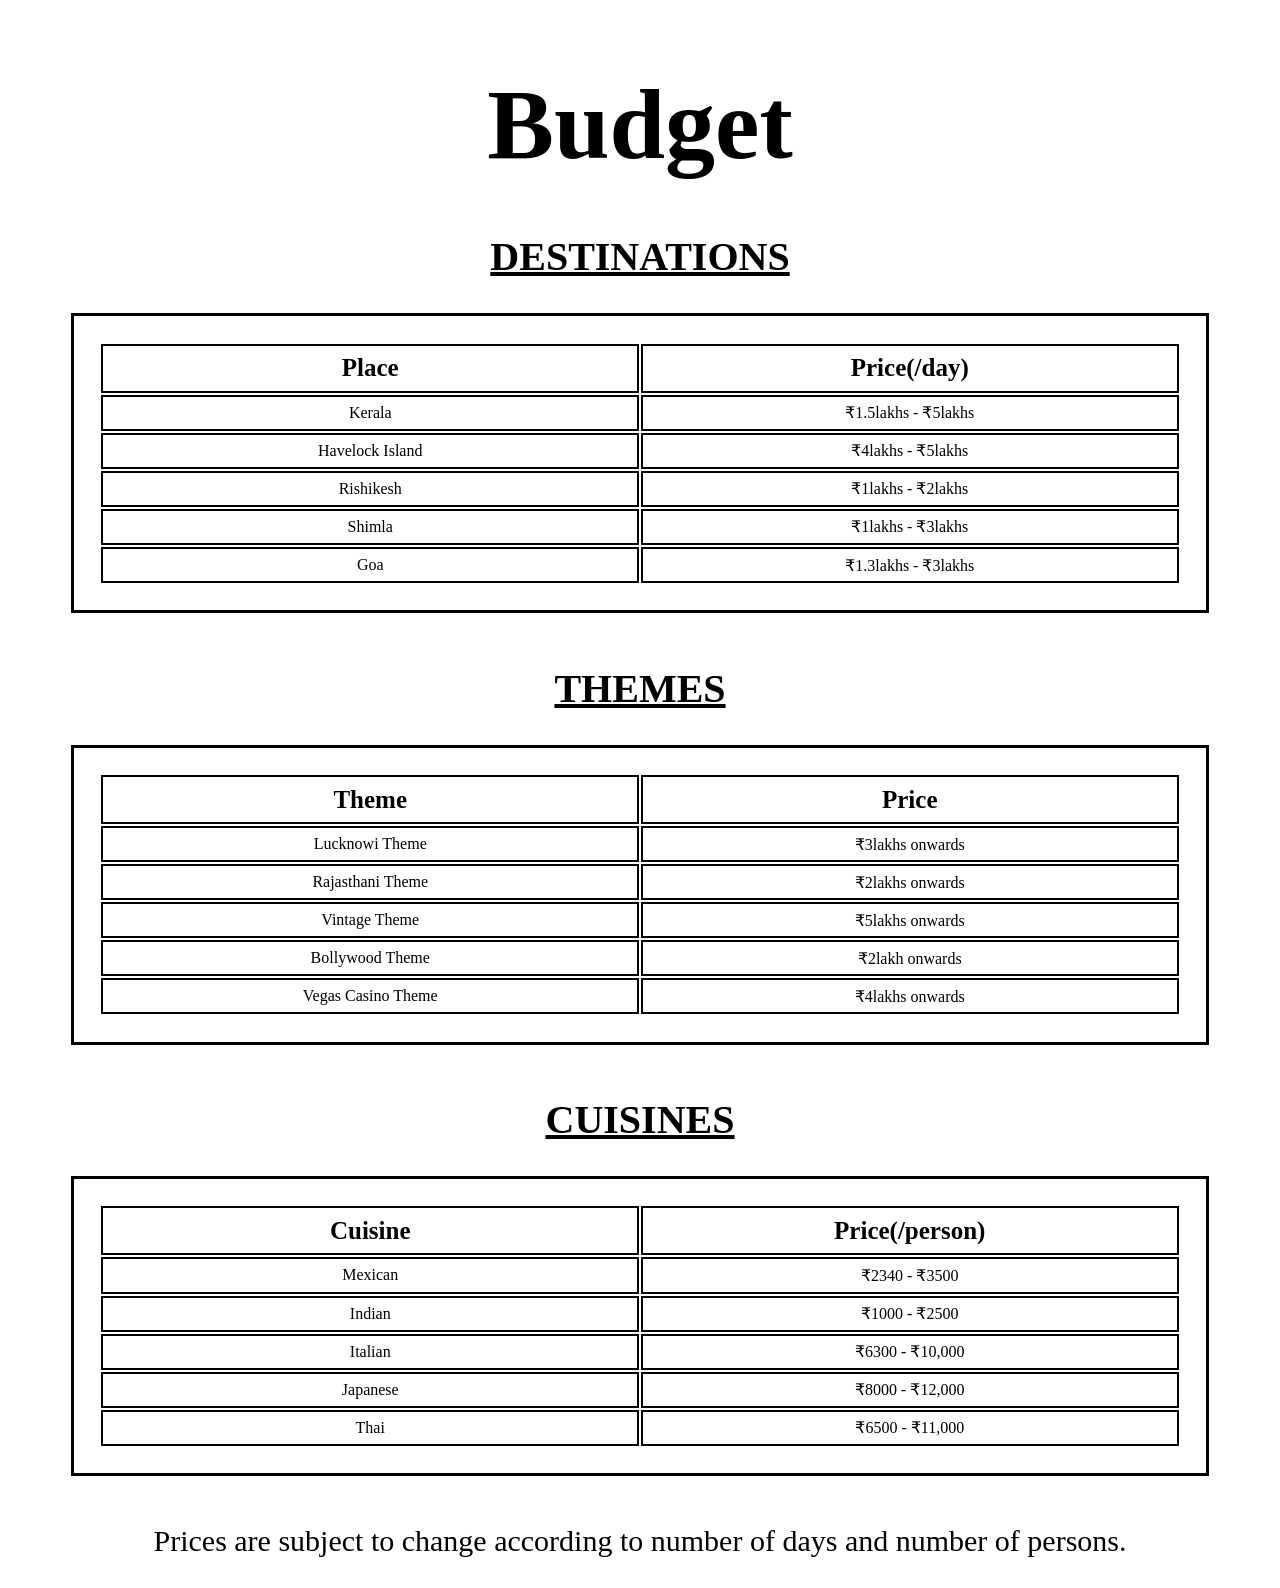
<file: budget.html>
<!DOCTYPE html>
        <html lang="en">
        <head>
            <link href="css1.css" rel="stylesheet"></link>
            <meta charset="UTF-8">
            <meta name="viewport" content="width=device-width, initial-scale=1.0">
            <title>mydreamwedding</title>
        </head>
        <body>
            <h1>Budget</h1>
            <br>
            <h2 style="text-align:center;"><u><b>DESTINATIONS</b></u></h2>
            <table>
                <tr>
                    <td style = "font-size: 25px"><b>Place</b></td>
                    <td style = "font-size: 25px"><b>Price(/day)</b></td>
                </tr>
                <tr>
                    <td>Kerala</td>
                    <td>₹1.5lakhs - ₹5lakhs</td>
                </tr>
                <tr>
                    <td>Havelock Island</td>
                    <td>₹4lakhs - ₹5lakhs</td>
                </tr>
                <tr>
                    <td>Rishikesh</td>
                    <td>₹1lakhs - ₹2lakhs</td>
                </tr>
                <tr>
                    <td>Shimla</td>
                    <td>₹1lakhs - ₹3lakhs</td>
                </tr>
                <tr>
                    <td>Goa</td>
                    <td>₹1.3lakhs - ₹3lakhs</td>
                </tr>
            </table>
            <br>
            <h2 style="text-align:center;"><u><b>THEMES</b></u></h2>
            <table>
                <tr>
                    <td style = "font-size: 25px"><b>Theme</b></td>
                    <td style = "font-size: 25px"><b>Price</b></td>
                </tr>
                <tr>
                    <td>Lucknowi Theme</td>
                    <td>₹3lakhs onwards</td>
                </tr>
                <tr>
                    <td>Rajasthani Theme</td>
                    <td>₹2lakhs onwards</td>
                </tr>
                <tr>
                    <td>Vintage Theme</td>
                    <td>₹5lakhs onwards</td>
                </tr>
                <tr>
                    <td>Bollywood Theme</td>
                    <td>₹2lakh onwards</td>
                </tr>
                <tr>
                    <td>Vegas Casino Theme</td>
                    <td>₹4lakhs onwards</td>
                </tr>
            </table>
            <br>
            <h2 style="text-align:center;"><u><b>CUISINES</b></u></h2>
            <table>
                <tr>
                    <td style = "font-size: 25px"><b>Cuisine</b></td>
                    <td style = "font-size: 25px"><b>Price(/person)</b></td>
                </tr>
                <tr>
                    <td>Mexican</td>
                    <td>₹2340 - ₹3500</td>
                </tr>
                <tr>
                    <td>Indian</td>
                    <td>₹1000 - ₹2500</td>
                </tr>
                <tr>
                    <td>Italian</td>
                    <td>₹6300 - ₹10,000</td>
                </tr>
                <tr>
                    <td>Japanese</td>
                    <td>₹8000 - ₹12,000</td>
                </tr>
                <tr>
                    <td>Thai</td>
                    <td>₹6500 - ₹11,000</td>
                </tr>
            </table>
            <br>
            <p style ="font-size: 30px;">Prices are subject to change according to number of days and number of persons.</p>
        </body>
        </html>
</file>
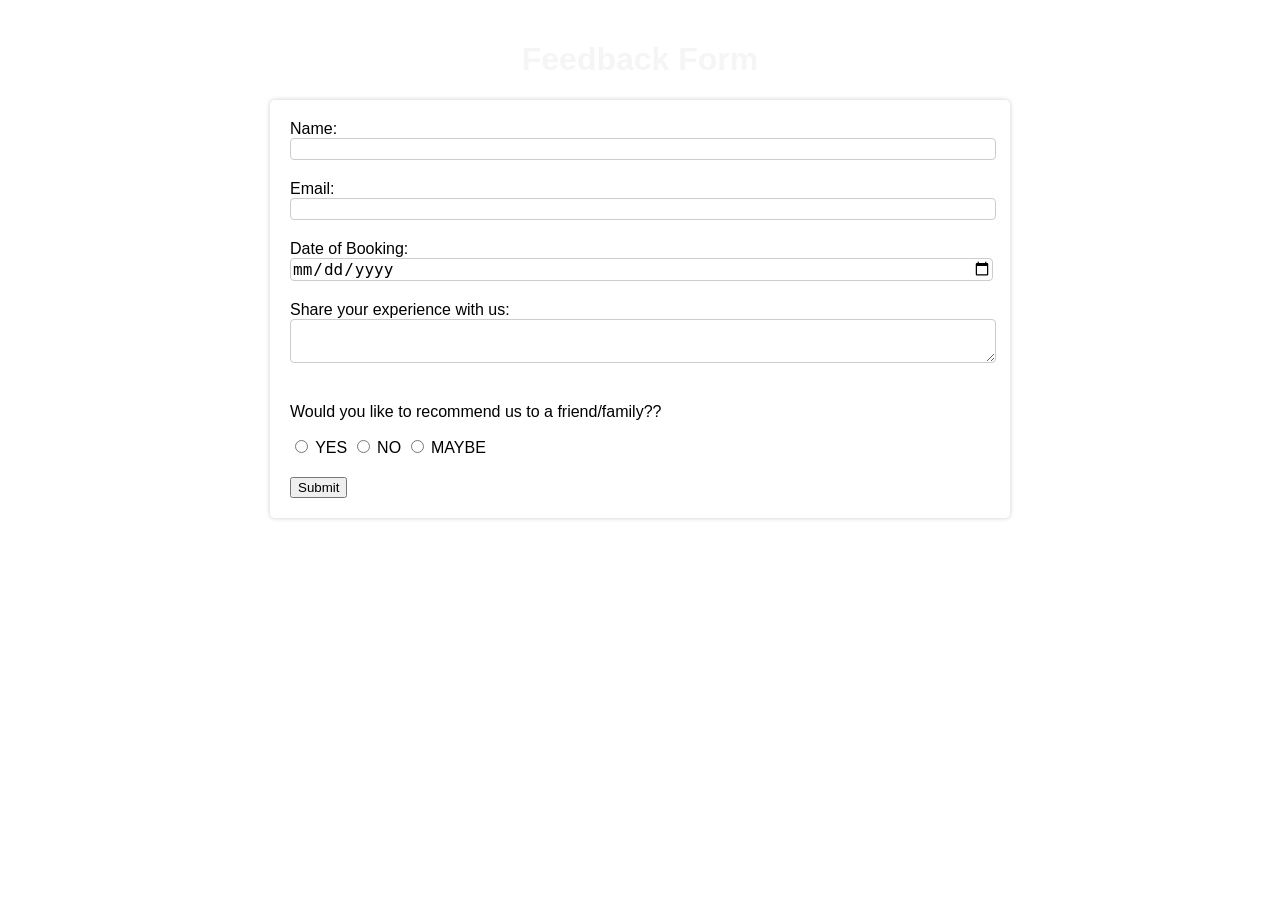
<file: feedback.html>
<!DOCTYPE html>
<html lang="en">
    <head>
        <meta charset="UTF-8">
        <meta name="viewport" content="width=device-width, initial-scale=1.0">
        <title>Feedback Form</title>
        <style>
            body {
                font-family: Arial, sans-serif;
                margin: 0;
                padding: 0;
                background-image:url('https://static.theprint.in/wp-content/uploads/2020/11/marriage.jpg');
                background-size: cover;
            }

            .container {
                max-width: 800px;
                margin: 0 auto;
                padding: 20px;
            }   

            h1 {
            color: whitesmoke;
            text-align: center;
            }

            form {
                display: flex;
                flex-direction: column;
                width: 700px;
                margin: 0 auto;
                background: #ffffff;
                padding: 20px;
                border-radius: 5px;
                box-shadow: 0 0 5px rgba(0, 0, 0, 0.2);
            }

            .input-container, .radio-container,.textarea-container {
                margin-bottom: 20px;
            }

            input[type="text"], input[type="email"], input[type="date"],textarea {
                width: 100%;
                padding: 8px auto 20px auto;
                border: 1px solid #ccc;
                border-radius: 4px;
                font-size: 16px;
            }

        </style>
    </head>
    <body>
        <div class="container">
            <h1>Feedback Form</h1>
            <form id="survey-form" action="file:///C:/Users/lilly/OneDrive/Desktop/vs%20code%20demo/feedbackthanks.html">
                <div class="input-container">
                    <label for="name">Name:</label>
                    <input type="text" id="name" name="name" required>
                </div>
                <div class="input-container">
                    <label for="email">Email:</label>
                    <input type="email" id="email" name="email" required>
                </div>
                <div class="input-container">
                    <label for="date">Date of Booking:</label>
                    <input type="date" id="date" name="date" required>
                </div>
                <div class="textarea-container">
                    <label for="comment">Share your experience with us:</label>
                    <textarea id="comment" name="comment"></textarea>
                </div>
                <div class="radio-container">
                    <p>Would you like to recommend us to a friend/family??</p>
                    <input type="radio" id="yes">
                    <label for="yes">YES</label>
                    <input type="radio" id="no">
                    <label for="no">NO</label>
                    <input type="radio" id="maybe">
                    <label for="maybe">MAYBE</label>
                </div>
                <div class="button-container">
                    <button type="submit">Submit</button>
                </div>
            </form>
        </div>
    </body>
</html>
</file>
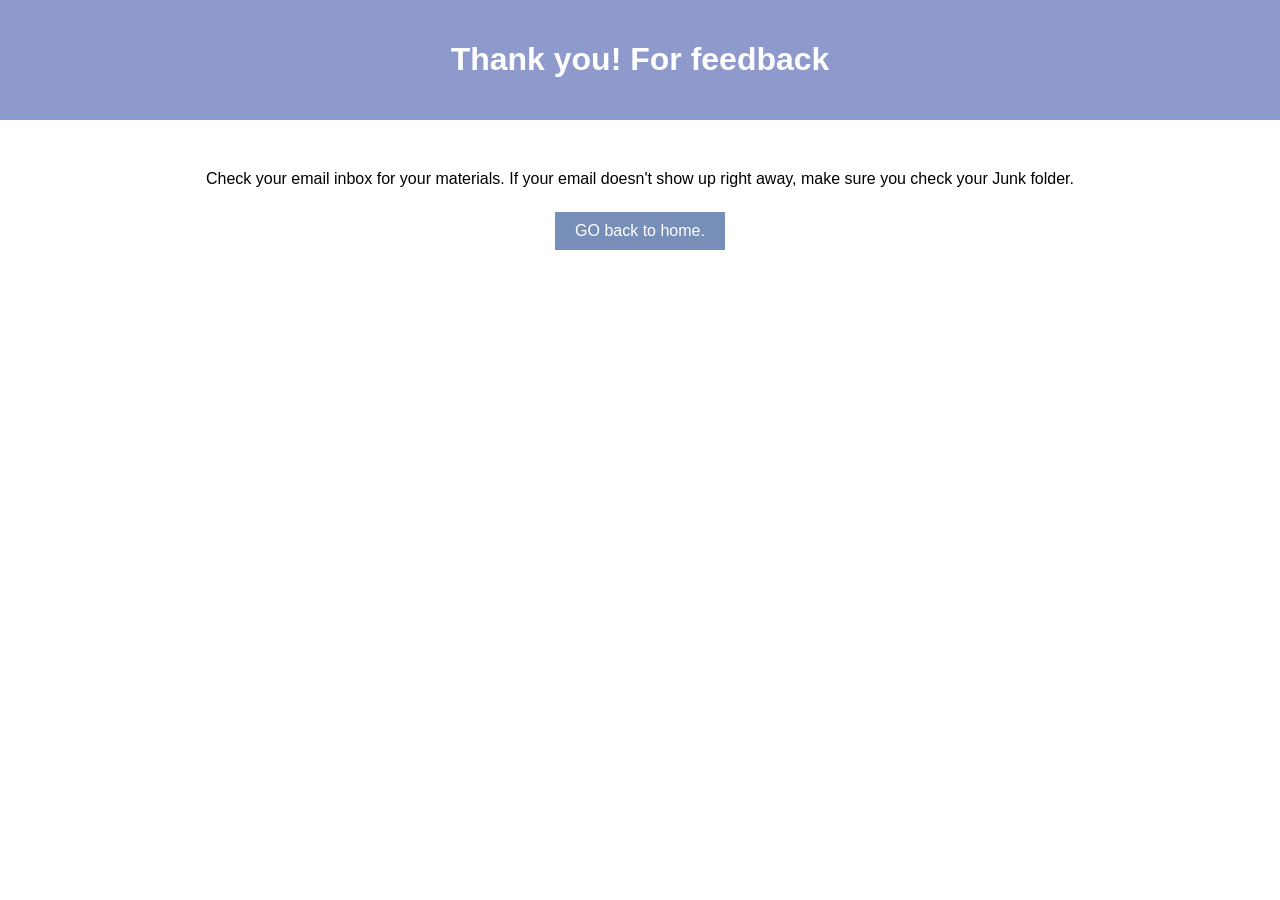
<file: feedbackthanks.html>
<!DOCTYPE html>
<html lang="en">
<head>
    <meta charset="UTF-8">
    <meta name="viewport" content="width=device-width, initial-scale=1.0">
    <title>Thank you</title>
    <style>
        body {
            font-family: Arial, sans-serif;
            margin: 0;
            padding: 0;
        }

        header {
            background-color:rgb(142, 154, 203);
            color: white;
            padding: 20px;
            text-align: center;
        }

        .container {
            margin: 50px;
            text-align: center;
        }

        p {
            font-size: 16px;
            margin-bottom: 20px;
            text-align: center;
        }

        button {
            background-color:rgb(119, 142, 185);
            border: none;
            color: white;
            padding: 10px 20px;
            text-align: center;
            text-decoration: none;
            display: inline-block;
            font-size: 16px;
            margin: 4px 2px;
            cursor: pointer;
        }
    </style>
</head>
<body>
    <header>
        <h1>Thank you! For feedback</h1>
    </header>
    <div class="container">
        <p>Check your email inbox for your materials. If your email doesn't show up right away, make sure you check your Junk folder.</p>
        <button onclick="window.location.href='file:///C:/Users/lilly/OneDrive/Desktop/vs%20code%20demo/html1.html'">GO back to home.</button>
    </div>
</body>
</html>
</file>
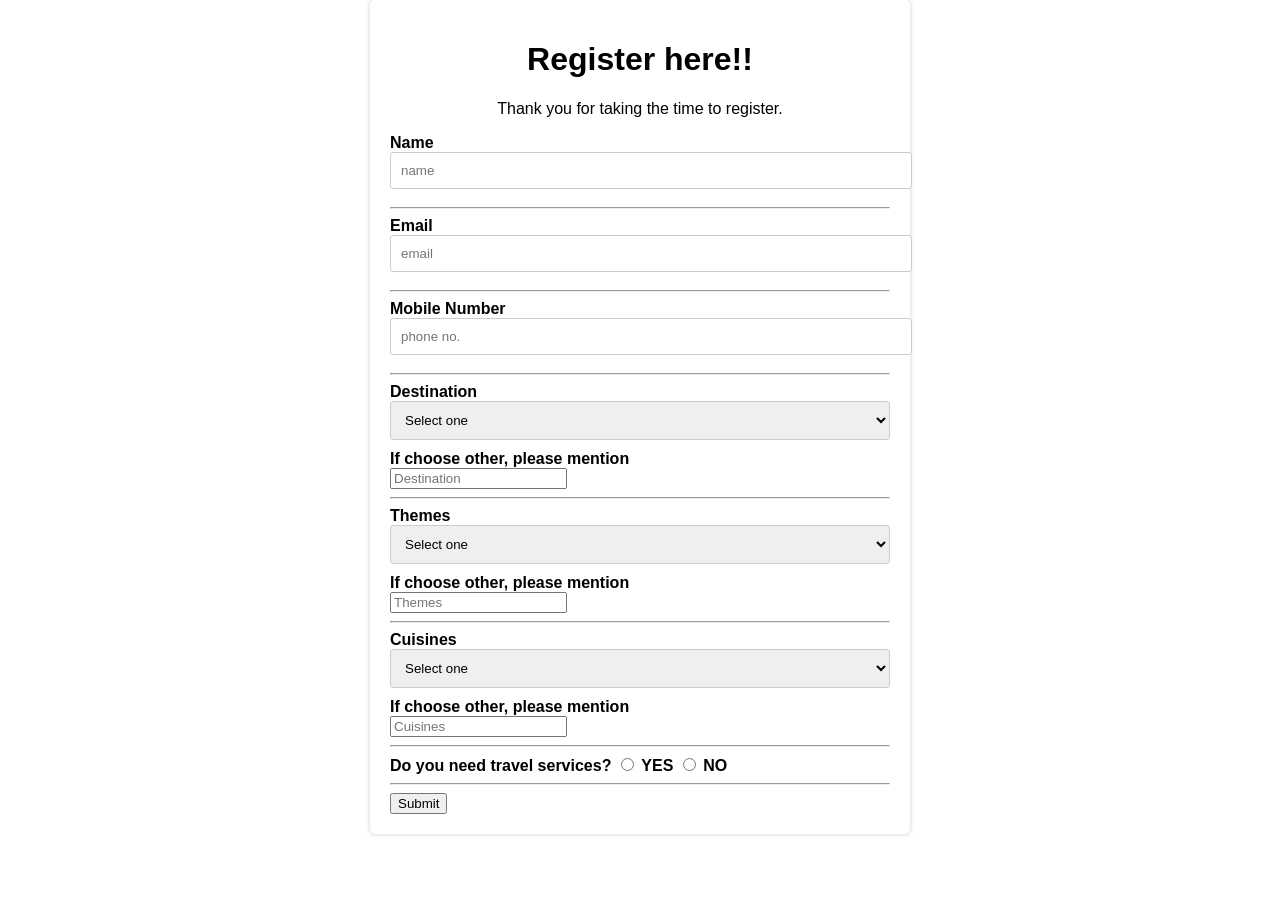
<file: register..html>
<!DOCTYPE html>
<html>
    <link rel="stylesheet" href="register.css">
    <head>
        <title>Registeration Page</title>
    </head>
    <body>
        <main>
            <form id="registration-form" action="file:///C:/Users/lilly/OneDrive/Desktop/vs%20code%20demo/thanks.html">
                <h1>Register here!!</h1>
                <p>Thank you for taking the time to register.</p>
                <label for='name'>Name</label>
                <input id='name' type='text' required placeholder='name'>
                <hr>
                <label for='email'>Email</label>
                <input id='email' type='email'required placeholder='email'>
                <hr>
                <label for="phone no.">Mobile Number</label>
                <input id="phone no." type="text" required placeholder="phone no.">
                <hr> 
                <label for="place">Destination</label>
                <select id='dropdown'>
                    <option> Select one</option>
                    <option> Goa </option>
                    <option> Kerala </option>
                    <option> Havelock Island </option>
                    <option> Rishikesh </option>
                    <option> Shimla </option>
                    <option> Other </option>
                </select><br>
                <label>If choose other, please mention</label>
                <input placeholder="Destination"><hr>
                <label for="theme">Themes</label>
                <select id='dropdown'>
                    <option> Select one</option>
                    <option> Lucknowi Theme </option>
                    <option> Rajasthani Theme </option>
                    <option> Vintage Theme </option>
                    <option> Bollywood Theme </option>
                    <option> Vegas Casino Theme </option>
                    <option> Other </option>
                </select><br>
                <label>If choose other, please mention</label>
                <input placeholder="Themes"><hr>
                <label for="food">Cuisines</label>
                <select id='dropdown'>
                    <option> Select one</option>
                    <option> Mexican </option>
                    <option> Indian </option>
                    <option>Italian </option>
                    <option> Japanese</option>
                    <option> Thai </option>
                    <option> Other </option>
                </select><br>
                <label>If choose other, please mention</label>
                <input placeholder="Cuisines"><hr>
                <label class="y" for="transport">Do you need travel services?</label>
                <input type="radio">
                <label class="y">YES</label>
                <input type="radio">
                <label class="y">NO</label><hr>
                <input type='submit' value='Submit' />
            </form>
        </main>
    </body>
</html>
</file>
<file: css1.css>
body {
    background-color: lightblue(211, 210, 242);
}
h1 {
    text-align: center;
    font-size: 100px;
    font-family: Impact;
    margin-bottom: 0
}
.item {
    text-align: center;
    margin-bottom: -5px;
    font-size: 20px
}
img {
    display: block;
    height: 500px;
    width: 1400px;
    margin-left: auto;
    margin-right: auto;
    margin: auto;
}
h2 {
    font-family: Times New 'Times New Roman', Times, serif;
    font-size: 40px;
    text-align: center;
}
hr {
    background-color: black;
    height: 0.5px;
    border-color: black;
    margin-top: 15px;
    width: 900px;
}
p {
    font-size: 20px;
    text-align: center;
}
.destinations, .themes, .cuisines {
    font-size: 60px;
    font-family: Arial;
}
th,td{
    border:2px solid;
}
table{
    width: 90%;
    height: 300px;
    padding: 2%;
    margin-left: auto;
    margin-right: auto;
    border:3px solid
}
td{
    text-align: center;
    width: 50%;
}
</file>
<file: register.css>
body {
    font-family: Arial, sans-serif;
    background-image:url('https://s02.sgp1.cdn.digitaloceanspaces.com/article/140971-buuasigsie-1613043909.jpg');
    background-size: cover;
    margin: 0;
    padding: 0;
}
h1,p {
    text-align: center;
    color: black;
}
#registration-form {
    width: 500px;
    margin: 0 auto;
    background: #ffffff;
    padding: 20px;
    border-radius: 5px;
    box-shadow: 0 0 5px rgba(0, 0, 0, 0.2);
}
label {
    display: block;
    font-weight: bold;
}
input[type="text"],
input[type="email"],
select {
    width: 100%;
    padding: 10px;
    margin-bottom: 10px;
    border: 1px solid #ccc;
    border-radius: 3px;
}
button{
    background: #007BFF;
    color: #fff;
    border: none;
    padding: 10px 20px;
    border-radius: 3px;
    cursor: pointer;
}
.y{
    display:inline-block;
}
</file>
